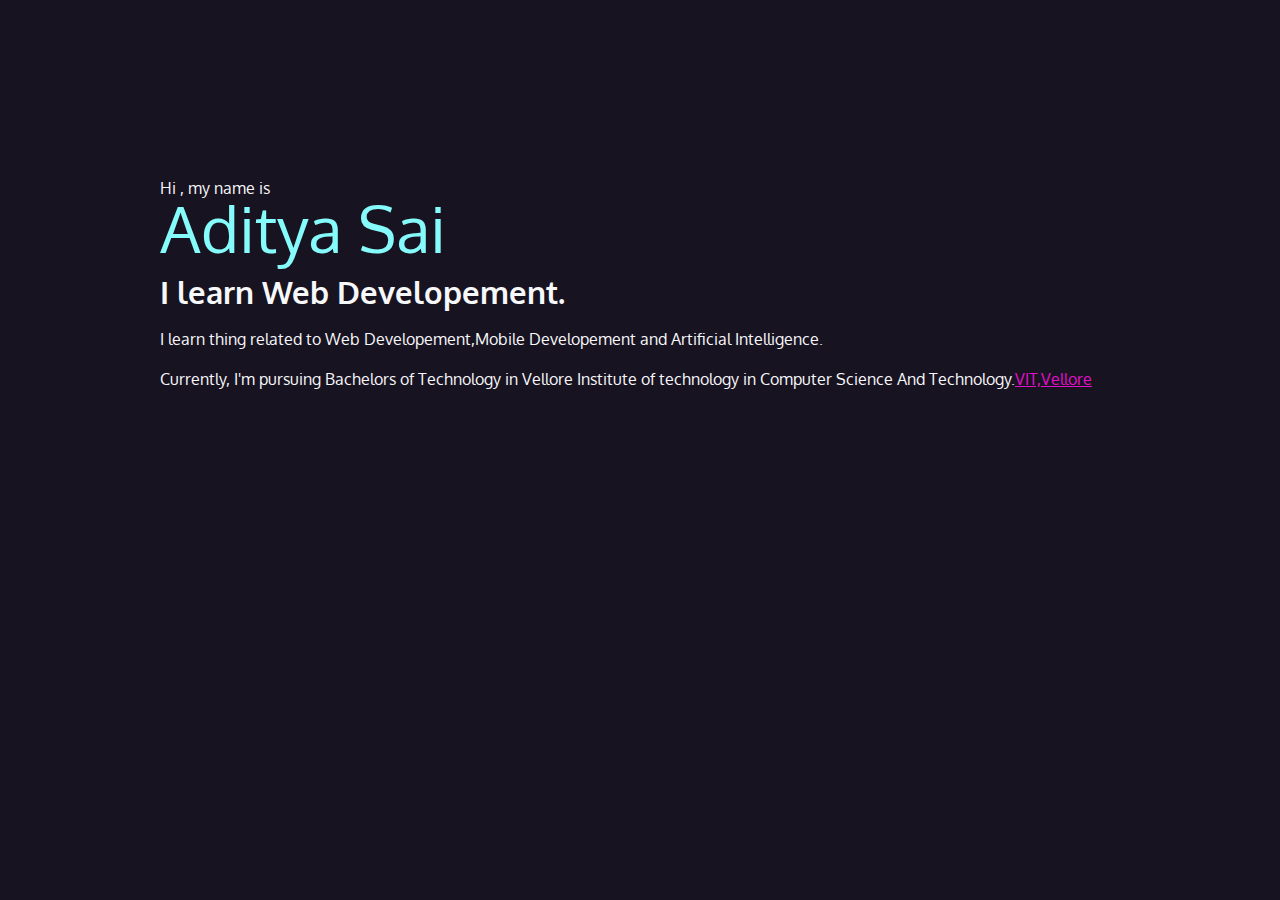
<file: index.html>
<html>
    <head>
        <title>Final Completion of css</title>
        <link rel="stylesheet" href="style.css">
        <link rel="preconnect" href="https://fonts.googleapis.com">
        <link rel="preconnect" href="https://fonts.gstatic.com" crossorigin>
        <link href="https://fonts.googleapis.com/css2?family=Oxygen:wght@300;400;700&display=swap" rel="stylesheet">
    </head>
    <body>

        <div class="intro" id="introduction">

            <p>Hi , my name is <span>Aditya Sai</span></p>
            <!-- instructions in JavaScript block -->
            <h2>I learn Web Developement.</h2>

            <p>I learn thing related to Web Developement,Mobile Developement and Artificial Intelligence.</p>

            <p>
                Currently, I'm pursuing Bachelors of Technology in Vellore Institute of technology in Computer Science And Technology.<a href="https://www.google.com/search?gs_ssp=eJzj4tTP1TcwKy4ozjBg9DIsS83JyS9KVcjMKy7JLCktSVXIT1MoSU3OyMvPyU-vVEjOLy0qTlVITMnNLC7OzM8rBgCyhxcN&q=vellore+institute+of+technology+course+admissions&rlz=1C5CHFA_enIN1127IN1127&oq=vellore&gs_lcrp=EgZjaHJvbWUqDAgCEC4YJxiABBiKBTIGCAAQRRg5MgoIARAuGLEDGIAEMgwIAhAuGCcYgAQYigUyDAgDEAAYQxiABBiKBTIPCAQQABhDGLEDGIAEGIoFMgYIBRBFGD0yBggGEEUYPTIGCAcQRRg90gEIMjY3OWowajeoAgCwAgA&sourceid=chrome&ie=UTF-8" target="none">VIT,Vellore</a>


            </p>
        </div>



    </body>
</html>
</file>
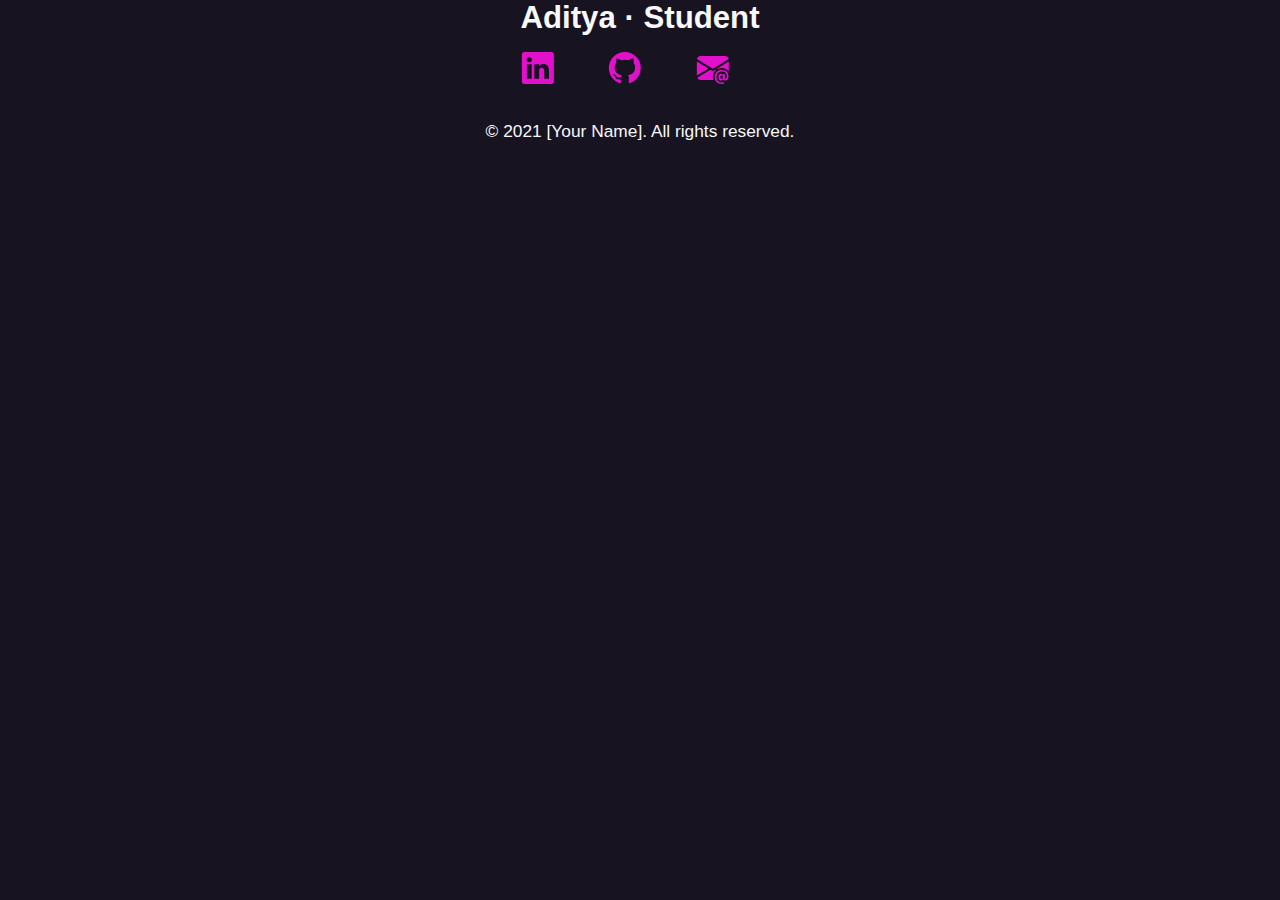
<file: footer.html>
<html>
    <head>
        <title>Footer</title>
        <link rel="stylesheet" href="navbar.css">
    </head>
    <body>
        <!-- instructions in JavaScript block -->
         <div class="footer">

            <div class="fcontent">
                <h2>Aditya &middot; Student</h2>

                <div class="icons">
                    
                    <svg xmlns="http://www.w3.org/2000/svg" width="16" height="16" fill="currentColor" class="bi bi-linkedin" viewBox="0 0 16 16">
                        <path d="M0 1.146C0 .513.526 0 1.175 0h13.65C15.474 0 16 .513 16 1.146v13.708c0 .633-.526 1.146-1.175 1.146H1.175C.526 16 0 15.487 0 14.854zm4.943 12.248V6.169H2.542v7.225zm-1.2-8.212c.837 0 1.358-.554 1.358-1.248-.015-.709-.52-1.248-1.342-1.248S2.4 3.226 2.4 3.934c0 .694.521 1.248 1.327 1.248zm4.908 8.212V9.359c0-.216.016-.432.08-.586.173-.431.568-.878 1.232-.878.869 0 1.216.662 1.216 1.634v3.865h2.401V9.25c0-2.22-1.184-3.252-2.764-3.252-1.274 0-1.845.7-2.165 1.193v.025h-.016l.016-.025V6.169h-2.4c.03.678 0 7.225 0 7.225z"/>
                      </svg> 
                    <svg xmlns="http://www.w3.org/2000/svg" width="16" height="16" fill="currentColor" class="bi bi-github" viewBox="0 0 16 16">
                        <path d="M8 0C3.58 0 0 3.58 0 8c0 3.54 2.29 6.53 5.47 7.59.4.07.55-.17.55-.38 0-.19-.01-.82-.01-1.49-2.01.37-2.53-.49-2.69-.94-.09-.23-.48-.94-.82-1.13-.28-.15-.68-.52-.01-.53.63-.01 1.08.58 1.23.82.72 1.21 1.87.87 2.33.66.07-.52.28-.87.51-1.07-1.78-.2-3.64-.89-3.64-3.95 0-.87.31-1.59.82-2.15-.08-.2-.36-1.02.08-2.12 0 0 .67-.21 2.2.82.64-.18 1.32-.27 2-.27s1.36.09 2 .27c1.53-1.04 2.2-.82 2.2-.82.44 1.1.16 1.92.08 2.12.51.56.82 1.27.82 2.15 0 3.07-1.87 3.75-3.65 3.95.29.25.54.73.54 1.48 0 1.07-.01 1.93-.01 2.2 0 .21.15.46.55.38A8.01 8.01 0 0 0 16 8c0-4.42-3.58-8-8-8"/>
                    </svg>
                    <svg xmlns="http://www.w3.org/2000/svg" width="16" height="16" fill="currentColor" class="bi bi-envelope-at-fill" viewBox="0 0 16 16">
                        <path d="M2 2A2 2 0 0 0 .05 3.555L8 8.414l7.95-4.859A2 2 0 0 0 14 2zm-2 9.8V4.698l5.803 3.546zm6.761-2.97-6.57 4.026A2 2 0 0 0 2 14h6.256A4.5 4.5 0 0 1 8 12.5a4.49 4.49 0 0 1 1.606-3.446l-.367-.225L8 9.586zM16 9.671V4.697l-5.803 3.546.338.208A4.5 4.5 0 0 1 12.5 8c1.414 0 2.675.652 3.5 1.671"/>
                        <path d="M15.834 12.244c0 1.168-.577 2.025-1.587 2.025-.503 0-1.002-.228-1.12-.648h-.043c-.118.416-.543.643-1.015.643-.77 0-1.259-.542-1.259-1.434v-.529c0-.844.481-1.4 1.26-1.4.585 0 .87.333.953.63h.03v-.568h.905v2.19c0 .272.18.42.411.42.315 0 .639-.415.639-1.39v-.118c0-1.277-.95-2.326-2.484-2.326h-.04c-1.582 0-2.64 1.067-2.64 2.724v.157c0 1.867 1.237 2.654 2.57 2.654h.045c.507 0 .935-.07 1.18-.18v.731c-.219.1-.643.175-1.237.175h-.044C10.438 16 9 14.82 9 12.646v-.214C9 10.36 10.421 9 12.485 9h.035c2.12 0 3.314 1.43 3.314 3.034zm-4.04.21v.227c0 .586.227.8.581.8.31 0 .564-.17.564-.743v-.367c0-.516-.275-.708-.572-.708-.346 0-.573.245-.573.791"/>
                      </svg>
                </div>
    
                <p>
                    <small>&copy; 2021 [Your Name]. All rights reserved.</small>
                </p>
            </div>
           

         </div>
        
    </body>
</html>
</file>
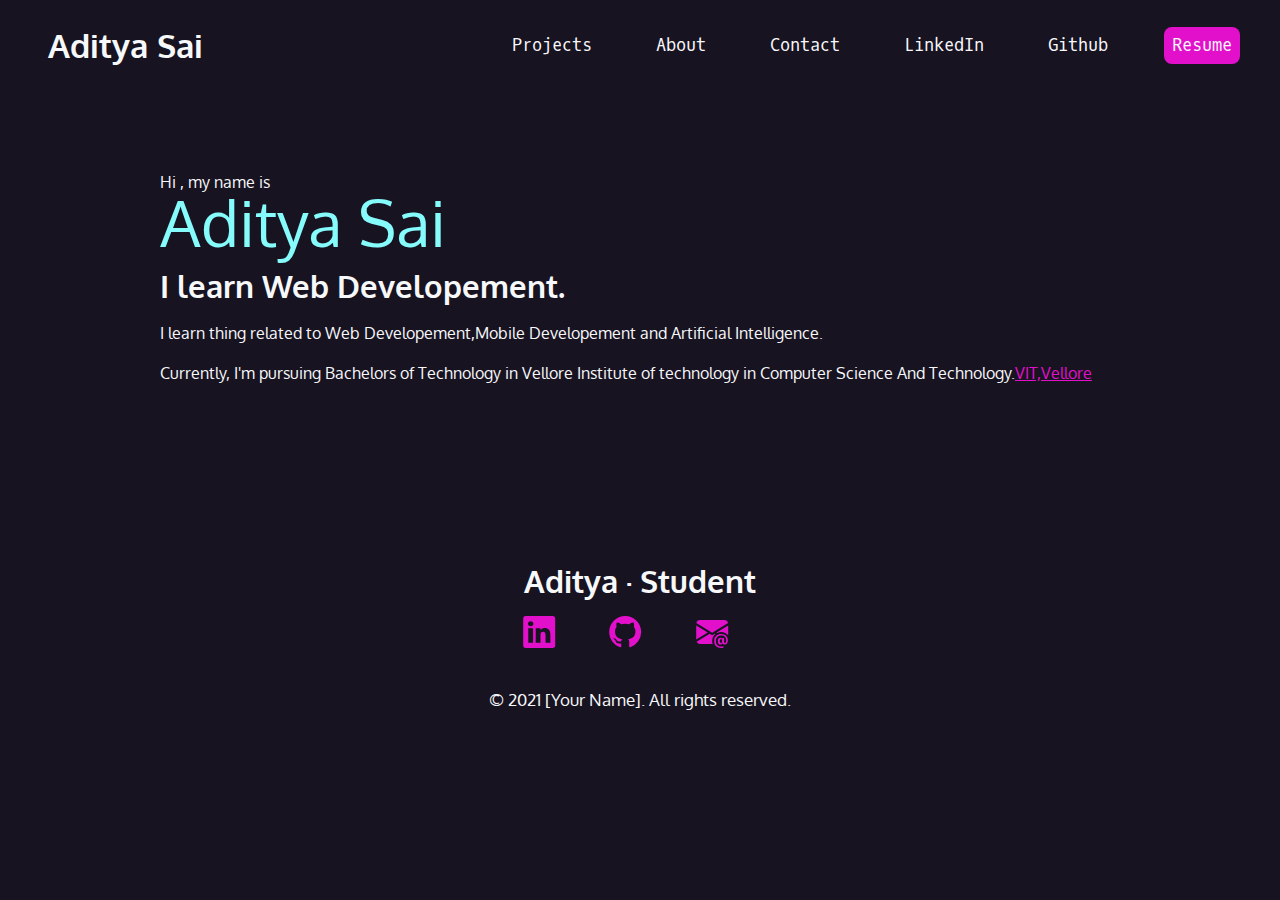
<file: new.html>
<!DOCTYPE html>
<html lang="en">
<head>
    <meta charset="UTF-8">
    <meta name="viewport" content="width=device-width, initial-scale=1.0">
    <title>Document</title>
    <link rel="stylesheet" href="new.css">
</head>
<body>

    



        <nav>

            <ul>
                <li>
    
                    <a><h1>Aditya Sai</h1></a></li>
                <li><a>Projects</a></li>
                <li><a>About</a></li>
                <li><a>Contact</a></li>
                <li class="linked"><a>
                    <i class="fa-brands fa-linkedin"></i>
                    <span class="sr-only">LinkedIn</span></a></li>
                <li><a>Github</a></li>
                <li><a class="button">Resume</a></li>
            </ul>
    
        </nav>
        
        <div class="intro" id="introduction">
    
            <p>Hi , my name is <span>Aditya Sai</span></p>
            <!-- instructions in JavaScript block -->
            <h2>I learn Web Developement.</h2>
    
            <p>I learn thing related to Web Developement,Mobile Developement and Artificial Intelligence.</p>
    
            <p>
                Currently, I'm pursuing Bachelors of Technology in Vellore Institute of technology in Computer Science And Technology.<a href="https://www.google.com/search?gs_ssp=eJzj4tTP1TcwKy4ozjBg9DIsS83JyS9KVcjMKy7JLCktSVXIT1MoSU3OyMvPyU-vVEjOLy0qTlVITMnNLC7OzM8rBgCyhxcN&q=vellore+institute+of+technology+course+admissions&rlz=1C5CHFA_enIN1127IN1127&oq=vellore&gs_lcrp=EgZjaHJvbWUqDAgCEC4YJxiABBiKBTIGCAAQRRg5MgoIARAuGLEDGIAEMgwIAhAuGCcYgAQYigUyDAgDEAAYQxiABBiKBTIPCAQQABhDGLEDGIAEGIoFMgYIBRBFGD0yBggGEEUYPTIGCAcQRRg90gEIMjY3OWowajeoAgCwAgA&sourceid=chrome&ie=UTF-8" target="none">VIT,Vellore</a>
    
    
            </p>
        </div>
    
        <div class="footer">
    
            <div class="fcontent">
                <h2>Aditya &middot; Student</h2>
    
                <div class="icons">
                    
                    <svg xmlns="http://www.w3.org/2000/svg" width="16" height="16" fill="currentColor" class="bi bi-linkedin" viewBox="0 0 16 16">
                        <path d="M0 1.146C0 .513.526 0 1.175 0h13.65C15.474 0 16 .513 16 1.146v13.708c0 .633-.526 1.146-1.175 1.146H1.175C.526 16 0 15.487 0 14.854zm4.943 12.248V6.169H2.542v7.225zm-1.2-8.212c.837 0 1.358-.554 1.358-1.248-.015-.709-.52-1.248-1.342-1.248S2.4 3.226 2.4 3.934c0 .694.521 1.248 1.327 1.248zm4.908 8.212V9.359c0-.216.016-.432.08-.586.173-.431.568-.878 1.232-.878.869 0 1.216.662 1.216 1.634v3.865h2.401V9.25c0-2.22-1.184-3.252-2.764-3.252-1.274 0-1.845.7-2.165 1.193v.025h-.016l.016-.025V6.169h-2.4c.03.678 0 7.225 0 7.225z"/>
                      </svg> 
                    <svg xmlns="http://www.w3.org/2000/svg" width="16" height="16" fill="currentColor" class="bi bi-github" viewBox="0 0 16 16">
                        <path d="M8 0C3.58 0 0 3.58 0 8c0 3.54 2.29 6.53 5.47 7.59.4.07.55-.17.55-.38 0-.19-.01-.82-.01-1.49-2.01.37-2.53-.49-2.69-.94-.09-.23-.48-.94-.82-1.13-.28-.15-.68-.52-.01-.53.63-.01 1.08.58 1.23.82.72 1.21 1.87.87 2.33.66.07-.52.28-.87.51-1.07-1.78-.2-3.64-.89-3.64-3.95 0-.87.31-1.59.82-2.15-.08-.2-.36-1.02.08-2.12 0 0 .67-.21 2.2.82.64-.18 1.32-.27 2-.27s1.36.09 2 .27c1.53-1.04 2.2-.82 2.2-.82.44 1.1.16 1.92.08 2.12.51.56.82 1.27.82 2.15 0 3.07-1.87 3.75-3.65 3.95.29.25.54.73.54 1.48 0 1.07-.01 1.93-.01 2.2 0 .21.15.46.55.38A8.01 8.01 0 0 0 16 8c0-4.42-3.58-8-8-8"/>
                    </svg>
                    <svg xmlns="http://www.w3.org/2000/svg" width="16" height="16" fill="currentColor" class="bi bi-envelope-at-fill" viewBox="0 0 16 16">
                        <path d="M2 2A2 2 0 0 0 .05 3.555L8 8.414l7.95-4.859A2 2 0 0 0 14 2zm-2 9.8V4.698l5.803 3.546zm6.761-2.97-6.57 4.026A2 2 0 0 0 2 14h6.256A4.5 4.5 0 0 1 8 12.5a4.49 4.49 0 0 1 1.606-3.446l-.367-.225L8 9.586zM16 9.671V4.697l-5.803 3.546.338.208A4.5 4.5 0 0 1 12.5 8c1.414 0 2.675.652 3.5 1.671"/>
                        <path d="M15.834 12.244c0 1.168-.577 2.025-1.587 2.025-.503 0-1.002-.228-1.12-.648h-.043c-.118.416-.543.643-1.015.643-.77 0-1.259-.542-1.259-1.434v-.529c0-.844.481-1.4 1.26-1.4.585 0 .87.333.953.63h.03v-.568h.905v2.19c0 .272.18.42.411.42.315 0 .639-.415.639-1.39v-.118c0-1.277-.95-2.326-2.484-2.326h-.04c-1.582 0-2.64 1.067-2.64 2.724v.157c0 1.867 1.237 2.654 2.57 2.654h.045c.507 0 .935-.07 1.18-.18v.731c-.219.1-.643.175-1.237.175h-.044C10.438 16 9 14.82 9 12.646v-.214C9 10.36 10.421 9 12.485 9h.035c2.12 0 3.314 1.43 3.314 3.034zm-4.04.21v.227c0 .586.227.8.581.8.31 0 .564-.17.564-.743v-.367c0-.516-.275-.708-.572-.708-.346 0-.573.245-.573.791"/>
                      </svg>
                </div>
    
                <p>
                    <small>&copy; 2021 [Your Name]. All rights reserved.</small>
                </p>
            </div>
           
    
         </div>


    






    
</body>
</html>
</file>
<file: style.css>
@import url('https://fonts.googleapis.com/css2?family=Oxygen:wght@300;400;700&display=swap');


:root {
    --black: #171321;
    --dkblue: #0d314b;
    --plum: #4b0d49;
    --hotmag: #ff17e4;
    --magenta: #e310cb;
    --aqua: #86fbfb;
    --white: #f7f8fa;
    --font-size: 1.3rem;
    --mono: "Oxygen mono", monospace;
    --sans: Oxygen, sans-serif;
}

body{
    
    padding:0px;
    margin:0px;
    font-family:var(--sans);
    background-color:var(--black);
    color:var(--white);
    font-size:var(--font-size);
    /* margin is 1em for every element */


    

}
.intro{
    /* background-color:blue; */
}


*::before,
*::afer{
    box-sizing:inherit;
}

h1,h2,h3{
    margin:0;
}

a{
    color:var(--magenta);
}

a:hover{
    color:var(--hotmag);
    text-decoration:none;
}

.intro{
    padding:10rem;
}
.intro p{
    font-size:1rem;
    line-height:1.5rem;
}
.intro p span{
    padding:1rem 0rem;
    display:block;
    font-family:var(--sans);
    color:var(--aqua);
    font-size:4rem;
    font-weight:normal;
}




/* universal selector will apply to all the elements in the html */
/* includes all the elements of the document */
/* universal selector has no specificity in it */
/* universal selector has the least priority */
/* easily over written */
/* :: was the pseudo element */
/* pseudo class has specificity at the class*/

/* for links always have an underlines */

/* line height was a proportion */


/* a nav bar */
</file>
<file: navbar.css>
:root {
    --black: #171321;
    --dkblue: #0d314b;
    --plum: #4b0d49;
    --hotmag: #ff17e4;
    --magenta: #e310cb;
    --aqua: #86fbfb;
    --white: #f7f8fa;
    --font-size: 1.3rem;
    --mono: "Oxygen mono", monospace;
    --sans: Oxygen, sans-serif;
}

body{
    
    padding:0px;
    margin:0px;
    font-family:var(--sans);
    background-color:var(--black);
    color:var(--white);
    font-size:var(--font-size);
    /* margin is 1em for every element */


    

}
.intro{
    /* background-color:blue; */
}


*::before,
*::afer{
    box-sizing:inherit;
}

h1,h2,h3{
    margin:0;
}

a{
    color:var(--magenta);
}

a:hover{
    color:var(--hotmag);
    text-decoration:none;
}

.intro{
    padding:10rem;
}
.intro p{
    font-size:1rem;
    line-height:1.5rem;
}
.intro p span{
    padding:1rem 0rem;
    display:block;
    font-family:var(--sans);
    color:var(--aqua);
    font-size:4rem;
    font-weight:normal;
}




/* universal selector will apply to all the elements in the html */
/* includes all the elements of the document */
/* universal selector has no specificity in it */
/* universal selector has the least priority */
/* easily over written */
/* :: was the pseudo element */
/* pseudo class has specificity at the class*/

/* for links always have an underlines */

/* line height was a proportion */


/* a nav bar */

nav{
    font-family:var(--mono);
    font-size:80%;
    padding:1rem;
}

nav a h1{

    font-family:var(--sans);

}
nav ul{
    list-style-type:none;
    padding:0;
    margin:0;
    display:flex;
    flex-flow:row wrap;
    justify-content:center;
    align-items:center;
    gap:3rem;
}

nav a{

    color:var(--white);
    text-decoration:none;
    display:block;
    padding:0.5rem;

}

nav a:hover{

    color:var(--magenta);
    /* background-color:var(--white); */
    cursor:pointer;
    
}
/* hover , unvisited ,visited, focus, active */
/* pseudo classs which represent the state of the links of the systems
 */

 /* flex basis used for to defint the how wide a elemet can be */


 nav li:first-child
 {
    flex-basis: 100%;
    text-align:center;
 }




.linked{
    display:flex;
    align-items:center;
    justify-content:center;
    padding:0px;
}
.linkedsvg{
    width:2rem;
    color:var(--white);
}

nav [class*="li"]{
    color:aqua;
}

.button{
    background-color:var(--magenta);
    padding:0.5rem;
    border-radius:0.5rem;
}
.button:hover{
    color:var(--white);
    background-color:var(--hotmag);
}

@media(min-width:900px)
{
    nav {
        max-width:1200px;
        margin:0 auto;
    }

    nav li:first-child{
        flex-basis:auto;
        text-align:left;
        margin-right:auto;
    }

}

.footer{
    
    display:flex;
    justify-content:center;
    
}

.fcontent{
    max-width:400px;
    text-align:center;

}
.fcontent h2{
    padding:0px;
}

.icons{
    display:flex;
    width:80%;
    justify-content:center;
    padding:1rem;
    gap:1rem;
    
}

.icons svg{
    width:5rem;
    color:var(--magenta);
    height:2rem;
}
</file>
<file: new.css>
@import url('https://fonts.googleapis.com/css2?family=Playwrite+DE+Grund:wght@100..400&display=swap');

@import url('https://fonts.googleapis.com/css2?family=Oxygen:wght@300;400;700&family=Playwrite+DE+Grund:wght@100..400&display=swap');

@import url('https://fonts.googleapis.com/css2?family=Oxygen+Mono&family=Oxygen:wght@300;400;700&family=Playwrite+DE+Grund:wght@100..400&display=swap');


:root {
    --black: #171321;
    --dkblue: #0d314b;
    --plum: #4b0d49;
    --hotmag: #ff17e4;
    --magenta: #e310cb;
    --aqua: #86fbfb;
    --white: #f7f8fa;
    --font-size: 1.3rem;
    --mono: "Oxygen mono", monospace;
    --sans: Oxygen, sans-serif;
}

body{
    
    padding:0px;
    margin:0px;
    font-family:var(--sans);
    background-color:var(--black);
    color:var(--white);
    font-size:var(--font-size);
    /* margin is 1em for every element */
    

}
.intro{
    /* background-color:blue; */
    padding:10rem;
}


*::before,
*::afer{
    box-sizing:inherit;
}

h1,h2,h3{
    margin:0;
}

a{
    color:var(--magenta);
}

a:hover{
    color:var(--hotmag);
    text-decoration:none;
}

.intro{
    
    max-width:1200px;
}
.intro p{
    font-size:1rem;
    line-height:1.5rem;
}
.intro p span{
    padding:1rem 0rem;
    display:block;
    font-family:var(--sans);
    color:var(--aqua);
    font-size:4rem;
    font-weight:normal;
}




/* universal selector will apply to all the elements in the html */
/* includes all the elements of the document */
/* universal selector has no specificity in it */
/* universal selector has the least priority */
/* easily over written */
/* :: was the pseudo element */
/* pseudo class has specificity at the class*/

/* for links always have an underlines */

/* line height was a proportion */


/* a nav bar */

nav{
    font-family:var(--mono);
    font-size:80%;
    padding:1rem;
}

nav a h1{

    font-family:var(--sans);

}
nav ul{
    list-style-type:none;
    padding:0;
    margin:0;
    display:flex;
    flex-flow:row wrap;
    justify-content:center;
    align-items:center;
    gap:3rem;
}

nav a{

    color:var(--white);
    text-decoration:none;
    display:block;
    padding:0.5rem;

}

nav a:hover{

    color:var(--magenta);
    /* background-color:var(--white); */
    cursor:pointer;
    
}
/* hover , unvisited ,visited, focus, active */
/* pseudo classs which represent the state of the links of the systems
 */

 /* flex basis used for to defint the how wide a elemet can be */


 nav li:first-child
 {
    flex-basis: 100%;
    text-align:center;
 }




.linked{
    display:flex;
    align-items:center;
    justify-content:center;
    padding:0px;
}
.linkedsvg{
    width:2rem;
    color:var(--white);
}

nav [class*="li"]{
    color:aqua;
}

.button{
    background-color:var(--magenta);
    padding:0.5rem;
    border-radius:0.5rem;
}
.button:hover{
    color:var(--white);
    background-color:var(--hotmag);
}

@media(min-width:900px)
{
    nav {
        max-width:1200px;
        margin:0 auto;
    }

    nav li:first-child{
        flex-basis:auto;
        text-align:left;
        margin-right:auto;
    }

}

.footer{
    
    display:flex;
    justify-content:center;
    
}

.fcontent{
    max-width:400px;
    text-align:center;

}
.fcontent h2{
    padding:0px;
}

.icons{
    display:flex;
    width:80%;
    justify-content:center;
    padding:1rem;
    gap:1rem;
    
}

.icons svg{
    width:5rem;
    color:var(--magenta);
    height:2rem;
}

.intro{
    max-width:1200px;
    padding-top:4rem;
    padding-right:1rem;
    padding-bottom:10rem;
    text-align:left;
    margin-right:auto;
}
</file>
